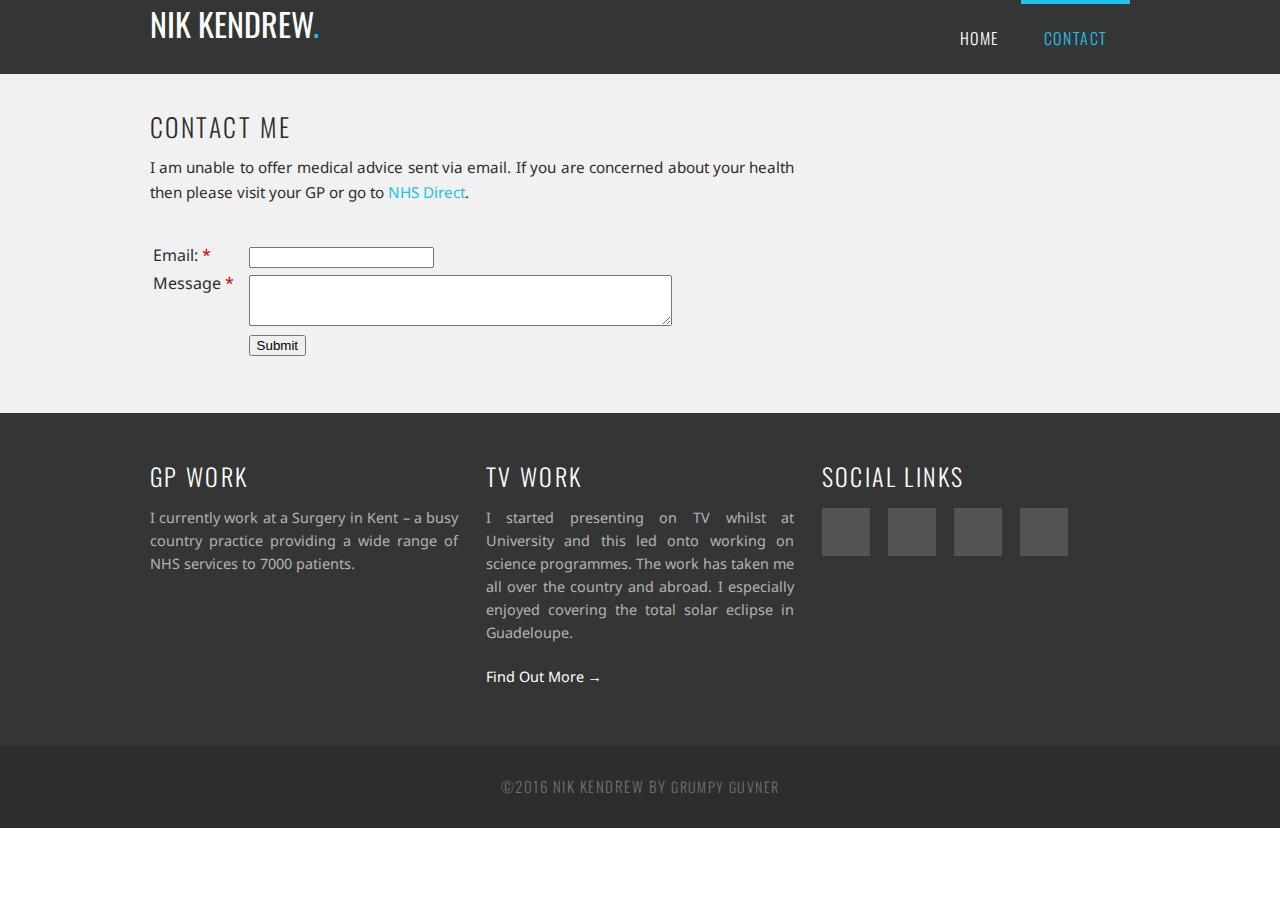
<file: contact.html>
<!DOCTYPE html>
<html lang="en">

<head>

<link rel="stylesheet" media="screen" type="text/css" href="/css/foundation-4.css" />
<link rel="stylesheet" media="screen" type="text/css" href="/css/main.css" />
<link rel="stylesheet" media="screen" type="text/css" href="/css/typography.css" />
<link href='http://fonts.googleapis.com/css?family=Oswald:400,700,300' rel='stylesheet' type='text/css'>
<link href='http://fonts.googleapis.com/css?family=Droid+Sans:400,700' rel='stylesheet' type='text/css'>
<meta http-equiv="content-type" content="text/html; charset=UTF-8" />
<title>Nik Kendrew :: Contact</title>
<meta name="description" content="" />
<link rel="stylesheet" type="text/css" href="/css/ccm.base.css" />
<script type="text/javascript" src="/js/jquery.js"></script>
<script type="text/javascript" src="/js/ccm.base.js"></script>
<link rel="stylesheet" type="text/css" href="/css/view.css" />

<meta name="viewport" content="width=device-width, initial-scale=1, maximum-scale=1">
<!--[if lt IE 7]><html class="lt-ie9 lt-ie8 lt-ie7" xmlns="http://www.w3.org/1999/xhtml" xml:lang="en"><![endif]-->
<!--[if IE 7]><html class="lt-ie9 lt-ie8" xmlns="http://www.w3.org/1999/xhtml" xml:lang="en"><![endif]-->
<!--[if IE 8]><html class="lt-ie9" xmlns="http://www.w3.org/1999/xhtml" xml:lang="en"><![endif]-->


</head>

<body>


<div id="magnify-container"> <!-- Container to target all CSS to make sure there are no clashes with exisiting C5 styles -->

	<div class="header-container">	
		<div class="row">
		<div class="header large-12 columns">
			
			
				<div class="logo-container">
					
<div id="HTMLBlock84" class="HTMLBlock">
<div id="logo">Nik Kendrew<span class="accent">.</span></div></div>				</div>
				

		<a id="MenuToggle" class="menu-button pull-right" href="javascript:void(0)">&nbsp;</a>
			<div class="navigation" id="menu">
				<ul class="nav"><li class=""><a href="/" target="_self" class="">Home</a></li><li class="nav-selected nav-path-selected"><a href="/contact" target="_self" class="nav-selected nav-path-selected">Contact</a></li></ul>			</div>	
			

		</div>
		<div class="clear"></div>
	</div>
</div>


<div class="row">	
	<div class="main-container large-12 columns">
	


	<div class="row">


		<div class="left-sidebar-container large-4 columns ">

			<div class="row">
		
								
			</div>
	
		</div>

		
		<div class="large-8 columns">		
			<div class="main-block"><h2>Contact Me</h2>
<p>I am unable to offer medical advice sent via email. If you are concerned about your health then please visit your GP or go to <a href="http://www.nhsdirect.nhs.uk/" target="_blank">NHS Direct</a>.</p></div><div class="main-block"><a name="1382999691"></a><br/>

<form enctype="multipart/form-data" id="miniSurveyView65" class="miniSurveyView" method="post" action="/send.php">
		<input name="qsID" type="hidden" value="1382999691" />
	<table class="formBlockSurveyTable"><tr>
						        <td valign="top" class="question"><label for="email">Email:&nbsp;<span class="required">*</span></label></td>
						        <td valign="top"><input name="email" id="email" type="email" value="" /></td>
						      </tr><tr>
						        <td valign="top" class="question"><label for="message">Message&nbsp;<span class="required">*</span></label></td>
						        <td valign="top"><textarea name="message" id="message" cols="50" rows="3"></textarea></td>
						      </tr><tr><td>&nbsp;</td><td><input class="formBlockSubmitButton ccm-input-button" name="Submit" type="submit" value="Submit" /></td></tr></table> 
</form></div>	
			
			<div class="clear"></div>

		</div>	
	
	</div>
	
		<div class="clear"></div>
	</div>
</div>

	<div class="footer">

		<div class="row">
			<div class="large-12 columns">		
			
				<div class="row">	
					<div class="large-4 columns main-block"><div class="block-surround">
<h3>GP Work</h3>
</div>
<p>I currently work at a Surgery in Kent – a busy country practice providing a wide range of NHS services to 7000 patients.</p></div><div class="large-4 columns main-block"><div class="block-surround">
<h3>TV Work</h3>
</div>
<p>I started presenting on TV whilst at University and this led onto working on science programmes. The work has taken me all over the country and abroad. I especially enjoyed covering the total solar eclipse in Guadeloupe.</p>
<p><a class="cta-link" href="https://www.youtube.com/watch?v=Ca-zmRGw7dU" target="_blank">Find Out More</a></p></div><div class="large-4 columns main-block">
<div id="HTMLBlock58" class="HTMLBlock">
<div class="block-surround"><h3>Social Links</h3></div>
<br> <a href="http://twitter.com" target="_blank"><div class="socialIcon socialTwitter"></div></a> <a href="http://www.linkedin.com" target="_blank"><div class="socialIcon socialLinkedin"></div></a> <a href="http://www.facebook.co.uk" target="_blank"><div class="socialIcon socialFacebook"></div></a> <a href="http://plus.google.com" target="_blank"><div class="socialIcon socialGoogle"></div></a></div></div>				</div>
			
			</div>	
			<div class="clear"></div>


		
		</div>

		<div class="footer-credits-wrapper">	
			<div class="footer-credits">
				<p class="footer-copyright">&copy;2016 Nik Kendrew				
				
				<span class="footer-tag-line"> by <a href="http://www.grumpyguvner.com" target="_blank">Grumpy Guvner</a></span>
				</p>
				<div class="clear"></div>
			</div>	
		</div>	
			<div class="clear"></div>	
	</div>

<!-- end magnify-container-->
</div>

<script type="text/javascript">
    $('#MenuToggle').click(function () {
        $('#menu').slideToggle('slow', function () {
        });

        $('html, body').animate({
            scrollTop: 0
        }, 1000);
    });
</script>


	<script>
	$(function () {
		$('.header ul li ul').hide();
		$('.header ul li').hover(function () {
			$('ul', this).stop(true, true).slideToggle(400);
		});
	});
	</script>



</body>
</html>
</file>
<file: css/main.css>
/* Magnify Theme by Sarah Evans Designs */

/* GENERAL AND REST STYLES */

html {height: auto;}
body {margin:0; padding:0; font-weight: normal; font-style: normal; line-height: 1;  -webkit-font-smoothing: antialiased;  }

#magnify-container ul, #magnify-container li {line-height: 1.6em;}
#magnify-container  a img { border: none; }
#magnify-container {height:100%;  position: relative; background:#f1f1f1;}
#magnify-container .clear {clear:both;}

#magnify-container .main-container {padding:0.85em; padding-top:7em; }
#magnify-container .main-block {margin-bottom:1.5em;} /* Adds bottom margin to each main-block */
#magnify-container .side-block {margin-bottom:1.5em;} /* Adds bottom margin to each side-block */
#magnify-container .footer-block {margin-bottom:1.5em;} /* Adds bottom margin to each footer-block */
#magnify-container .slider-container {margin-bottom:2em;} /* Adds bottom margin to slider */


/* HEADER STYLES */
#magnify-container .header-container { background:#343635; position: fixed; width:100%; z-index: 4;  }
#magnify-container .header-container .header { height:4.625em; }
#magnify-container .header-container .header a:hover {border:0;}
#magnify-container .header ul {float: right; list-style-type: none;  margin:0; margin-top:-10px; }
#magnify-container .logo-container {float:left; width:300px; }

/* NAVIGATION STYLES */
#magnify-container .header .menu-button {display:none;}
#magnify-container .header .navigation select { display: none; }
#magnify-container .header ul {margin:auto; height:4.625em;  }
#magnify-container .header ul li {display: inline-block; border-top:0.25em solid #343635;font-size: 1em; margin: 0; float: left; position: relative; width: auto; color:#FFF; -webkit-transition: background 1s ease-in-out; -moz-transition: background 1s ease-in-out; -ms-transition: background 1s ease-in-out; -o-transition: background 1s ease-in-out; transition: background 1s ease-in-out; }
#magnify-container .header ul li a {text-decoration: none; font-family: 'Oswald', sans-serif; font-weight: 300; letter-spacing: 0.1em;  border-bottom:0;  padding:1.4em 1.4em; display: inline-block; text-transform: uppercase;  }
#magnify-container .header ul li.nav-path-selected { /* customize_Nav_Selected_Top */ border-color:#21c3eb; /* customize_Nav_Selected_Top */ }
#magnify-container .header ul li.nav-path-selected ul li.nav-path-selected { background-color:#343635; }
#magnify-container .header ul li.nav-path-selected ul li.nav-path-selected a {color:#FFF;}
#magnify-container .header ul li:hover {background-color: #2c2e2d; visibility: inherit; /* fixes IE7 'sticky bug' */ }
#magnify-container .header ul li.nav-path-selected:hover {background-color:#343635;}
#magnify-container .header ul li.nav-path-selected ul li {border-color: #FFF;}
#magnify-container .header ul li.nav-path-selected ul li.nav-path-selected:hover { cursor:none; color:#FFF; background:#343635;} 
#magnify-container .header ul li.nav-path-selected ul li.nav-path-selected:hover a { color:#FFF;} 

#magnify-container .header ul li a { margin:auto; height:100%; color:#FFF; -webkit-transition: color 1s ease-in-out; -moz-transition: color 1s ease-in-out; -ms-transition: color 1s ease-in-out; -o-transition: color 1s ease-in-out; transition: color 1s ease-in-out; }
#magnify-container .header ul li.nav-selected a {/* customize_Nav_Link_Selected */ color:#21c3eb; /* customize_Nav_Link_Selected */}
#magnify-container .header ul li.nav-selected a:hover {cursor: default;}
#magnify-container .header ul li ul { position: absolute; height:auto; top: -999em; width: 180px; /* left offset of submenus need to match */}
#magnify-container .header ul li ul li {border:0;}
#magnify-container .header ul li ul li a {padding:0px; border:0; width:100%; }
#magnify-container .header ul li.nav-selected ul li a {color:#FFF; }
#magnify-container .header ul li:hover ul {background:#343635;  width:100%; left: 0; top:4.4em; z-index: 300;}
#magnify-container .header ul li ul li {border-top: 1px solid #f1f1f1; padding: 6px; width:100%}
#magnify-container .header ul li ul li:hover {/* customize_Nav_Background_Hover */ background-color:#21c3eb; /* customize_Nav_Background_Hover */}
#magnify-container .header ul li ul li a { margin-left:0; padding:6px 12px; font-size:15px; -webkit-transition: 0.4s ease; -moz-transition: 0.4s ease; -o-transition: 0.4s ease; -ms-transition: 0.4s ease; transition: 0.4s ease; }
#magnify-container .header ul li ul li:hover a { color:#FFF; margin-left:4px;}
#magnify-container .header ul li ul li.nav-path-selected a:hover { cursor:default; margin-left:0px;}


#magnify-container .blog-thumb { /* customize_Blog_List_Background */ background-color:#21c3eb; /* customize_Blog_List_Background */}


/* FOOTER */
#magnify-container .footer {background:#343635; width:100%; color:#b3b3b3; padding-top:3em; margin-top:0.85em; }
#magnify-container .footer ul {list-style: none; margin-top:1em;}
#magnify-container .footer p, #magnify-container .footer li { color:#b3b3b3; font-size: 0.9em;}
#magnify-container .footer a {color:#FFF; }
#magnify-container .footer a:hover {color:#FFF; text-decoration: underline; }
#magnify-container .footer a.cta-link:hover {margin-left:4px; color:#FFF; text-decoration: none;}
#magnify-container .footer .footer-credits-wrapper {background:#2c2e2d; margin-top:0.85em; padding:0.85em 0;}
#magnify-container .footer .footer-credits {text-align: center;}
#magnify-container .footer .footer-credits p, #magnify-container .footer .footer-credits a {font-size:0.938em; font-family: 'Oswald', sans-serif; font-weight:300; letter-spacing: 0.1em; text-transform: uppercase; text-align:center;   color:#717171;}

/* SOCIAL ICONS - included in demo site */
#magnify-container .socialIcon {width:48px; height:48px; float:left; margin:0 18px 18px 0; background:#535353; -webkit-transition: background 1s ease-in-out; -moz-transition: background 1s ease-in-out; -ms-transition: background 1s ease-in-out; -o-transition: background 1s ease-in-out; transition: background 1s ease-in-out;}
#magnify-container .socialIcon:hover {/* customize_Social_Hover */ background-color:#21c3eb; /* customize_Social_Hover */ }

#magnify-container .socialTwitter {background-image: url(http://nikkendrew.com/img/social-twitter.png); background-repeat: no-repeat;}
#magnify-container .socialLinkedin {background-image: url(http://nikkendrew.com/img/social-linkedin.png); background-repeat: no-repeat;}
#magnify-container .socialFacebook {background-image: url(http://nikkendrew.com/img/social-facebook.png); background-repeat: no-repeat;}
#magnify-container .socialGoogle {background-image: url(http://nikkendrew.com/img/social-google.png); background-repeat: no-repeat;}




/* MEDIA QUERIES (Main structural styles are found in foundation.css) */

/* UNDER 947px STYLES */

@media only screen and (max-width: 947px) {
#magnify-container .main-container {padding:0.9em; margin-top:0.85em; }
#magnify-container .header-container { position:relative;}
#magnify-container .header-container .header { height:auto; text-align: center;}
#magnify-container .header-container .header a:hover {border:0;}
#magnify-container .header ul {display: inline-block; float:none;  margin:auto; list-style-type: none; border-top: 0 }
#magnify-container .logo-container {float:none; margin:auto; text-align: center; }

/* NAVIGATION STYLES */
#magnify-container .header ul {height:auto;}
#magnify-container .header ul li {border-top:0;  padding:0; margin:0;}
#magnify-container .header ul li a { padding:12px 32px; font-size:16px;  }
#magnify-container .header ul li:hover ul { top: 49px;}
#magnify-container .header ul li.nav-path-selected {border-top:0;}
}


/* UNDER 767px STYLES */

@media only screen and (max-width: 767px) {

#magnify-container .header .navigation { display:none; padding:0;}
#magnify-container .header ul li {width:100%; border-top:solid 1px #505050;}
#magnify-container .header ul li a {width:100%;}
#magnify-container .header ul li.nav-path-selected {border-top:solid 1px #505050;}
#magnify-container .header ul li ul {display:none!important;}


 #magnify-container .footer .footer-bottom .footer-tag-line { text-align:left;}
 #magnify-container .logo-container {border-bottom: 0;}
 #magnify-container .header-container .header {border-bottom:0;}
 #magnify-container .footer p.footer-tag-line {text-align: right; }

 #magnify-container .header .menu-button { background: url(http://nikkendrew.com/packages/magnify/themes/magnify/images/menu.png) #202120 center; display:block; float:right; position:absolute; right:0; top:0; padding: 0.85em; margin:0.85em; width:2.4em;  vertical-align: middle; } }
</file>
<file: css/typography.css>
#magnify-container { font-family: 'Droid Sans', sans-serif; font-weight:400; color:#2c2e2d; word-wrap: break-word;}
#magnify-container p {font-size: 0.95em; line-height: 1.6em; font-family: 'Droid Sans', sans-serif; font-weight: 400; margin:1em 0; text-align: justify;}
#magnify-container #logo {font-family: 'Oswald', sans-serif; font-size: 2em; text-transform: uppercase; color: #fff; margin-top: 8px;}
#magnify-container .accent {color: #21c3eb;}

/* LINK STYLES */
#magnify-container a {/* customize_standard_links */ color:#21c3eb; /* customize_standard_links */ text-decoration: none;}
#magnify-container a:hover { text-decoration: none; color:#444444;}
#magnify-container a.cta-link { display: block; padding:6px 0;  -webkit-transition: 0.4s ease;-moz-transition: 0.4s ease;-o-transition: 0.4s ease;-ms-transition: 0.4s ease;transition: 0.4s ease;}
#magnify-container a.cta-link:hover {margin-left:4px; color:#282828;}
#magnify-container a.cta-link:after {content: "\00a0 \2192";}


/* LIST STYLES */
#magnify-container ul, #magnify-container ol {list-style:inside; margin:1em 0; padding:0;}
#magnify-container ul {list-style-type:square; }
#magnify-container ol {list-style-type:decimal; }


/* HEADING STYLES */
#magnify-container h1, #magnify-container h2, #magnify-container h3, #magnify-container h4, #magnify-container h5 { padding:0 6px 0 0;  font-family: 'Oswald', sans-serif; font-weight:300; letter-spacing: 0.1em; margin:0; color:#2c2e2d; line-height: 1.1; font-style: normal; text-rendering: optimizeLegibility; text-transform: uppercase;  }

#magnify-container h1 {font-size: 1.8em; }
#magnify-container h2 {font-size: 1.6em; }
#magnify-container h3 {font-size: 1.5em; }
#magnify-container h4 {font-size: 1.3em; }
#magnify-container h5 {font-size: 1em; }

#magnify-container .block-surround { background:url(http://nikkendrew.com/packages/magnify/themes/magnify/images/bg-headings-main.png) repeat-x center; width:100%;}

#magnify-container .block-surround h1, #magnify-container .block-surround h2, #magnify-container .block-surround h3, #magnify-container .block-surround h4#magnify-container .block-surround h5  { padding:2px 6px 2px 0; background:#f1f1f1; display: inline-block;}


/* FOOTER HEADING STYLES */
#magnify-container .footer h1, #magnify-container .footer h2, #magnify-container .footer h3, #magnify-container .footer h4, #magnify-container .footer h5 {  color:#FFF; background:#343635;}
</file>
<file: css/ccm.base.css>
/* Automatically included across all of c5 - use this file gingerly */
img.ccm-captcha-image {display: block}

/* clear and pagination styles */
*.ccm-spacer {clear: both; font-size:1px; line-height:1px; }
div.ccm-pagination { text-align:center; position: relative}
div.ccm-pagination span.ccm-page-right {position: absolute; top: 0px; right: 0px; margin-right: 0px !important}
div.ccm-pagination span.ccm-page-right span {margin-right: 0px}
div.ccm-pagination span.ccm-page-left {position: absolute; top: 0px; left: 0px}
div.ccm-pagination span {margin-right: 4px}
.ccm-ui div.ccm-pagination span {margin-right: 0px;}

/* Extra pagination styling to make code generated by C5 pagination helper look nice */
div.pagination ul strong, div.pagination ul span.ltgray {
	display:block;
	padding:0 14px;
	float:left;
	line-height:34px;
	border-right:1px solid #DDD;
	text-decoration:none;
}

/* Layout */ 
/*
.ccm-layout .ccm-layout-cell{ overflow:hidden; }
*/
.ccm-layout-table .ccm-layout-col {float:left}
.ccm-layout .first .ccm-layout-col-spacing { margin-left:0px !important } 
.ccm-layout .last .ccm-layout-col-spacing { margin-right:0px !important } 

/* global error styles */
.ccm-error {font-weight: bold; color: #f00}
.ccm-required {font-weight: bold; color: #3975AD}

div#ccm-overlay {
	position: fixed;
	z-index:99;
	top: 0px;
	left: 0px;
	background-color:#000;
	filter:alpha(opacity=70);
	-moz-opacity: 0.7;
	opacity: 0.7;
	height:100%;
	width:100%;
	display: none;
} 

.ccm-input-time-wrapper select {width: 55px !important; margin-right: 4px !important;}
.ccm-input-date {width: 80px !important; margin-right: 4px !important;}
</file>
<file: css/view.css>
.miniSurveyView{ margin-bottom:16px}
.miniSurveyView #msg{ background:#FFFF99; color: #000; padding:2px; border:1px solid #999; margin:8px 0px 8px 0px}
.miniSurveyView table.formBlockSurveyTable td{ padding-bottom:4px }
.miniSurveyView td.question {padding-right: 12px}
.miniSurveyView #msg .error{padding-left:16px; color:#cc0000}
.miniSurveyView table.formBlockSurveyTable td img.ccm-captcha-image{float:none}
.miniSurveyView .required{ color:#cc0000 }
</file>
